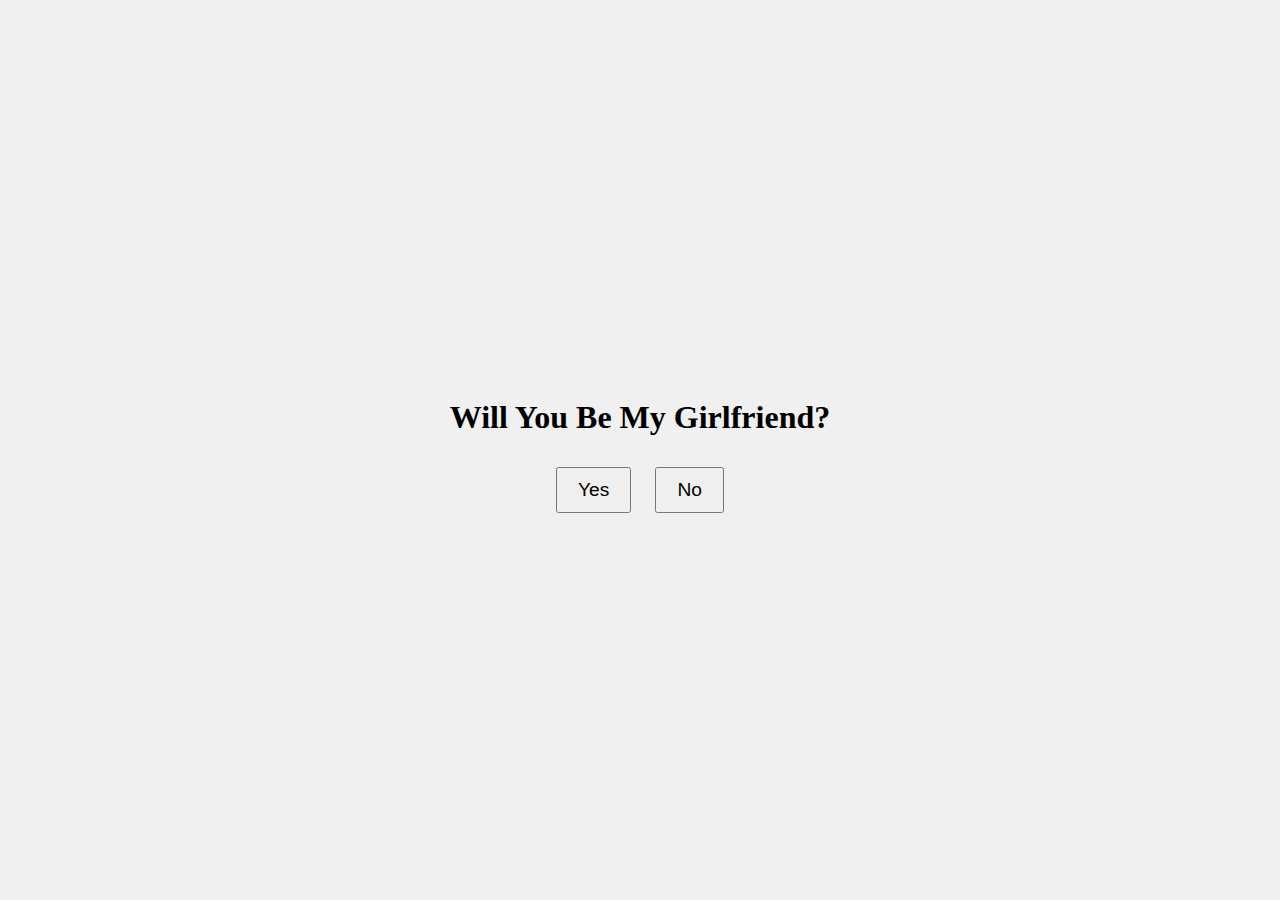
<file: index.html>
<!DOCTYPE html>
<html lang="en">
<head>
  <meta charset="UTF-8">
  <meta name="viewport" content="width=device-width, initial-scale=1.0">
  <title>Will You Be My Girlfriend?</title>
  <link rel="stylesheet" href="styles.css">
</head>
<body>
  <div class="container">
    <h1>Will You Be My Girlfriend?</h1>
    <button id="yesBtn">Yes</button>
    <button id="noBtn">No</button>
  </div>

  <script src="script.js"></script>
</body>
</html>
</file>
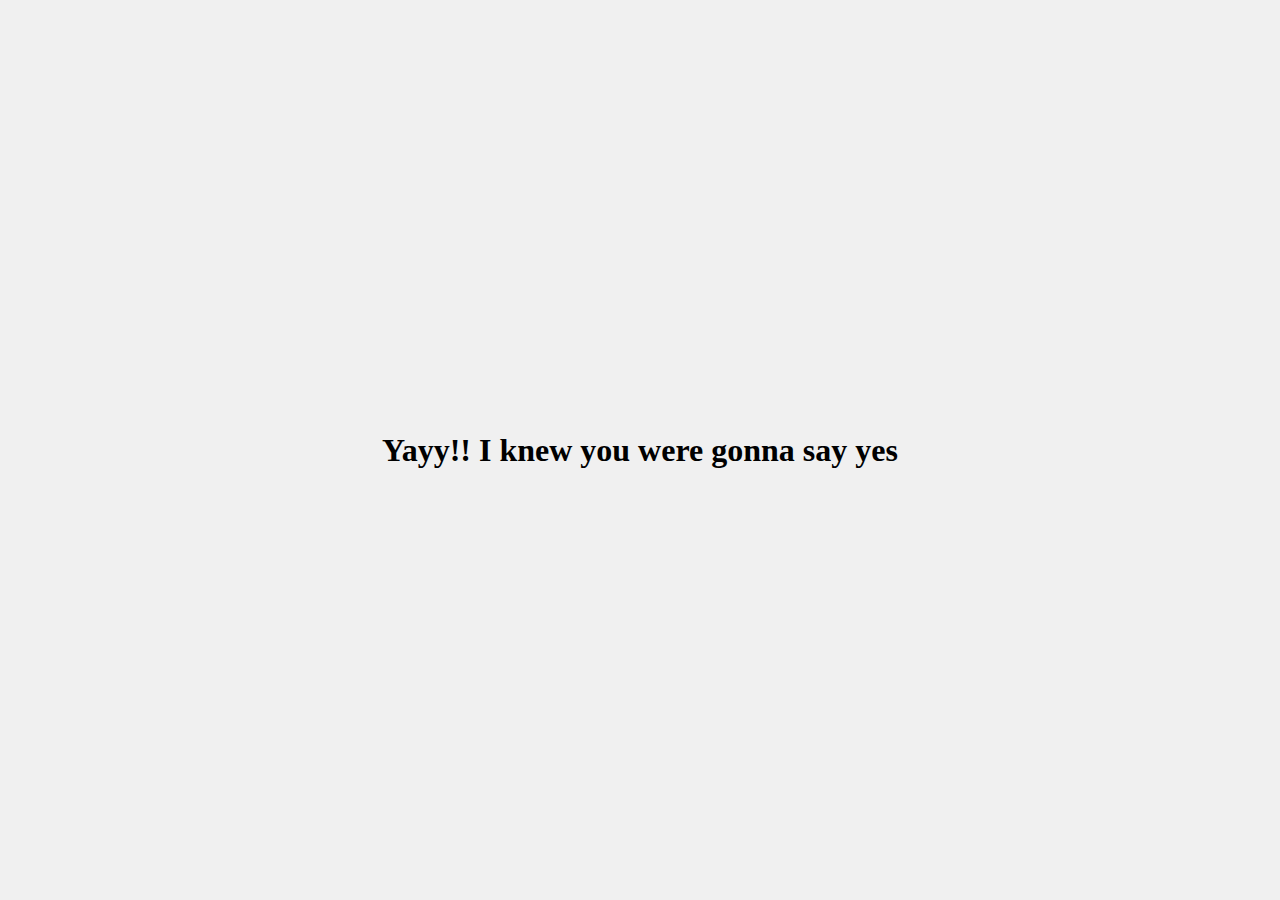
<file: yes-page.html>
<!DOCTYPE html>
<html lang="en">
<head>
  <meta charset="UTF-8">
  <meta name="viewport" content="width=device-width, initial-scale=1.0">
  <title>Yayy!!</title>
  <link rel="stylesheet" href="styles.css">
</head>
<body>
  <div class="container">
    <h1>Yayy!! I knew you were gonna say yes</h1>
  </div>
</body>
</html>
</file>
<file: styles.css>
body {
  display: flex;
  justify-content: center;
  align-items: center;
  height: 100vh;
  margin: 0;
  background-color: #f0f0f0;
}

.container {
  text-align: center;
}

button {
  font-size: 1.2rem;
  padding: 10px 20px;
  margin: 10px;
}
</file>
